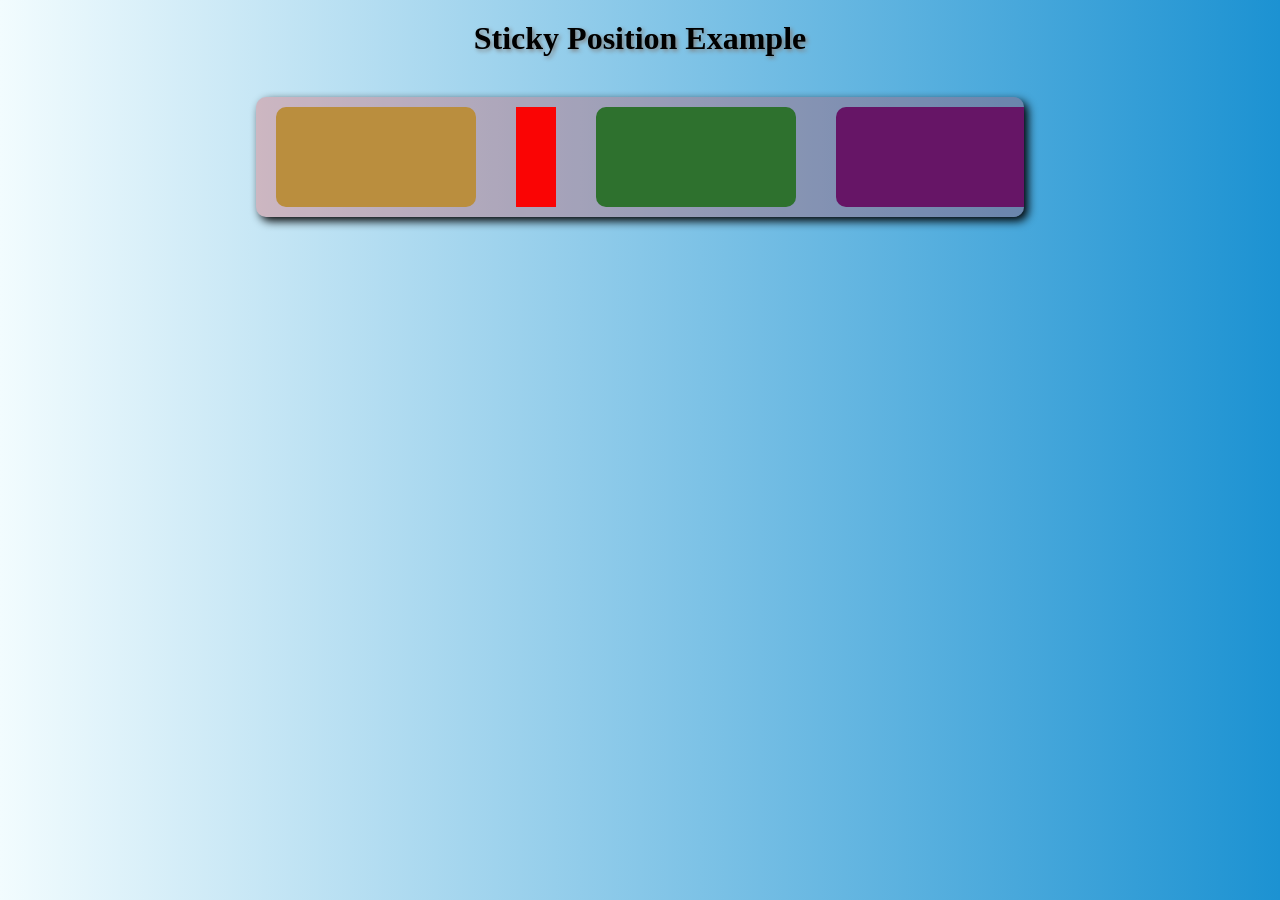
<file: index.html>
<!DOCTYPE html>
<html lang="en">

<head>
    <meta charset="UTF-8">
    <meta name="viewport" content="width=device-width, initial-scale=1.0">
    <title>Assignment 5(Rajan)</title>
    <link rel="stylesheet" href="style.css">
</head>

<body>
    <h1>Sticky Position Example</h1>
    <div id="sticky-content">
        <div class="box first"></div>
        <!-- navbar section -->
        <div class="sticky-navbar">
        </div>
        <div class="box second"></div>
        <div class="box third"></div>
        <div class="box second"></div>
        <div class="box first"></div>
        <div class="box third"></div>
        
            <div class="box second"></div>

            <div class="box third"></div>
            <div class="box second"></div>
            <div class="box first"></div>
              <div class="sticky-navbar1"></div>
            <div class="box second"></div>
               <div class="box third"></div>
            <div class="box first"></div>
               <div class="box second"></div>
            <div class="box third"></div>
          
        </div>
    </div>
</body>

</html>
</file>
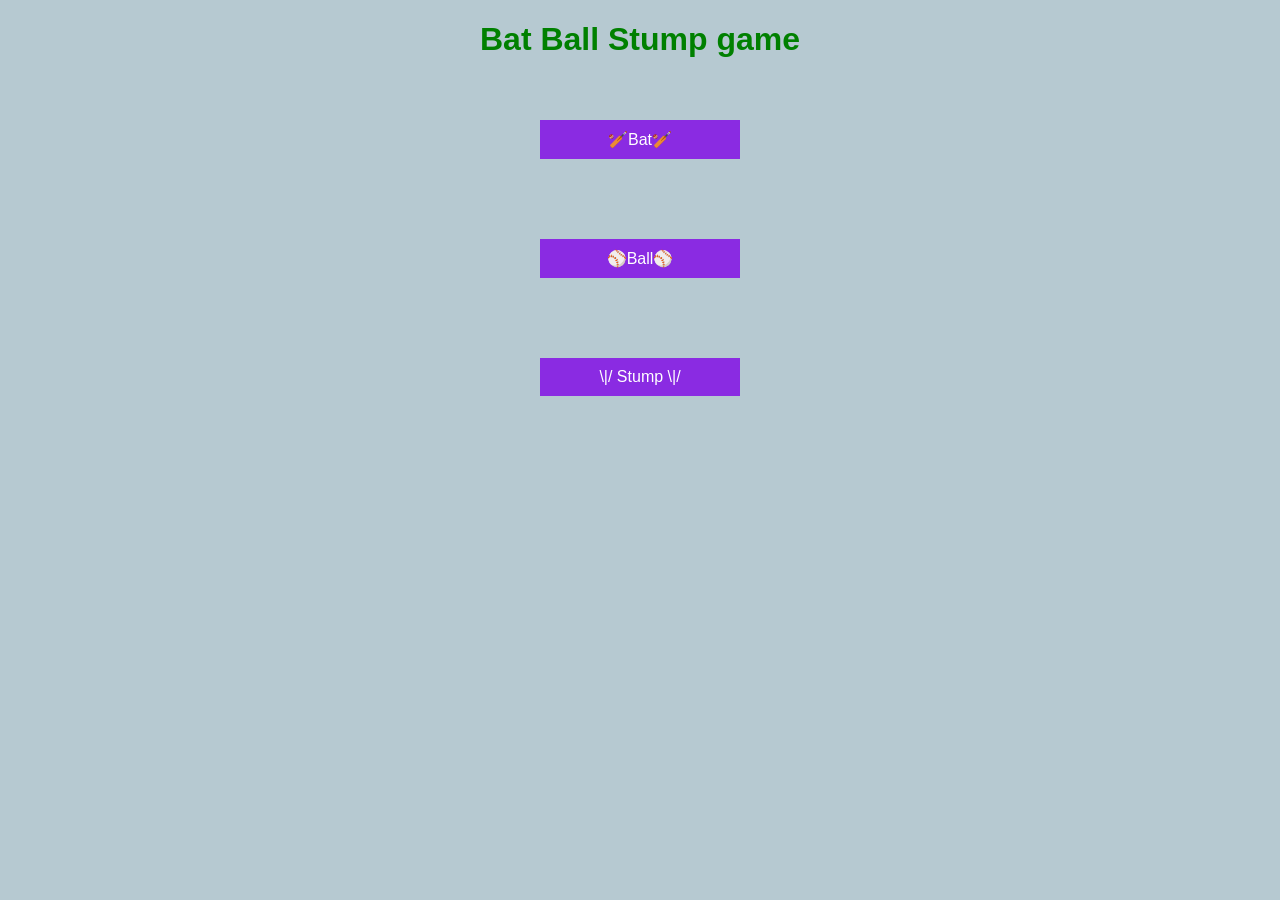
<file: OneDrive/Desktop/cricket_game/index.html>
<!DOCTYPE html>
<html lang="en">
<head>
 
    <title>Cricket</title>
    <link rel="stylesheet" href="style.css">
</head>
<body>
<h1>Bat Ball Stump game</h1> 

<div class="container">
<button onclick="
computerChoice();
let result;
if (choice === 'bat'){
    result = 'its a tie'
}
else if (choice === 'ball'){
    result = 'you lose'
}
else if (choice === 'stump'){
    result = 'you win'
}
alert('computer choice is ' + choice + ' and you choosed BAT ' + 'so ' + result);
">🏏Bat🏏</button>  



<button onclick="
computerChoice();
if (choice === 'ball'){
    result = 'its a tie'
}
else if (choice === 'bat'){
    result = 'you lose'
}
else if (choice === 'stump'){
    result = 'you win'
}
alert('computer choice is ' + choice + ' and you choosed BALL ' + 'so ' + result);
">⚾Ball⚾</button>   


<button
onclick="
computerChoice();
if (choice === 'stump'){
    result = 'its a tie'
}
else if (choice === 'ball'){
    result = 'you lose'
}
else if (choice === 'bat'){
    result = 'you win'
}
alert('computer choice is ' + choice + ' and you choosed STUMP ' + 'so ' + result);"
>\|/ Stump \|/</button> 
</div>

<script>
    let choice;
function computerChoice(){
    let randomnumber = Math.random() * 3;

if (randomnumber > 0 && randomnumber <= 1){
choice = 'bat';
}
else if (randomnumber > 1 && randomnumber <= 2){
choice = 'ball';
}
else if (randomnumber > 2 && randomnumber <= 3){
choice = 'stump';
}
}
</script>
</body>
</html>
</file>
<file: style.css>
* {
    margin: 0;
    padding: 0;
    box-sizing: border-box;
}

body {
    display: flex;
    flex-direction: column;
    /* align-items: center;
    justify-content: center; */
    min-height: 100vh;

background: #1c92d2; 
background: -webkit-linear-gradient(to right, #f2fcfe, #1c92d2);  
background: linear-gradient(to right, #f2fcfe, #1c92d2); 

}

.box {
    height: 100px;
    width: 200px;
    border-radius: 10px;
    margin: 20px;
    flex-shrink: 0;
    display: flex;
    align-items: center;
    justify-content: center;

}

.first {
    background-color: rgb(186, 142, 62);
}

.second {
    background-color: rgb(46, 113, 46);
}

.third {
    background-color: rgb(102, 21, 102);
}

.sticky-navbar {
    height: 100px;
    width: 40px;
    background-color: rgb(250, 4, 4);
    color: white;
    padding: 10px;
    position: sticky;
    left: 0; /* Makes it stick to the left when scrolling horizontally */
    flex-shrink: 0;
    display: flex;
    align-items: center;

    margin: 20px;
    justify-content: center;
}
.sticky-navbar1 {
    height: 100px;
    width: 40px;
    background-color: rgb(46, 244, 6);
    color: white;
    padding: 10px;
    position: sticky;
    left: 0;
    margin: 20px;
    flex: 0 0 auto;  /* Or flex-shrink: 0 */
    display: flex;
    align-items: center;
    justify-content: center;
}
/* .sticky-navbar1 {
    height: 100px;
    width: 40px;
    background-color: brown;
    color: white;
    padding: 10px;
    position: sticky;
    right: 0; /* Makes it stick to the left when scrolling horizontally */
    /* flex-shrink: 0;
    display: flex;
    align-items: center;
    justify-content: center; */


#sticky-content {
    width: 60%;
    height: 120px;
    background-color: rgba(223, 14, 14, 0.225);
    display: flex;
    align-items: center;
    flex-direction: row;
    overflow-y: hidden;
    overflow-x: scroll;
    margin: 20px auto; 
    border-radius: 10px; 
    box-shadow: 4px 4px 10px black;

}

h1 {
    text-align: center;
    margin: 20px 0;
    color: black;
    font-weight: bold;
    font-family: 'Times New Roman', Times, serif;
    font-size: 2rem;
    text-shadow: 2px 2px 4px gray   
}
</file>
<file: OneDrive/Desktop/cricket_game/style.css>
.container{
    display: flex;
    flex-direction: column;
    align-items: center;
    justify-content: center;
}
h1{
    font-size: 2em;
    color: green;
    text-align: center;
}
button{
    background-color: blueviolet;
    color: white;
    border: none;
    padding: 10px 20px;
    font-size: 1em;
margin: 40px;
width: 200px;
}
body{
    background-color: rgb(182, 201, 209);
    font-family: Arial, sans-serif;
}
</file>
